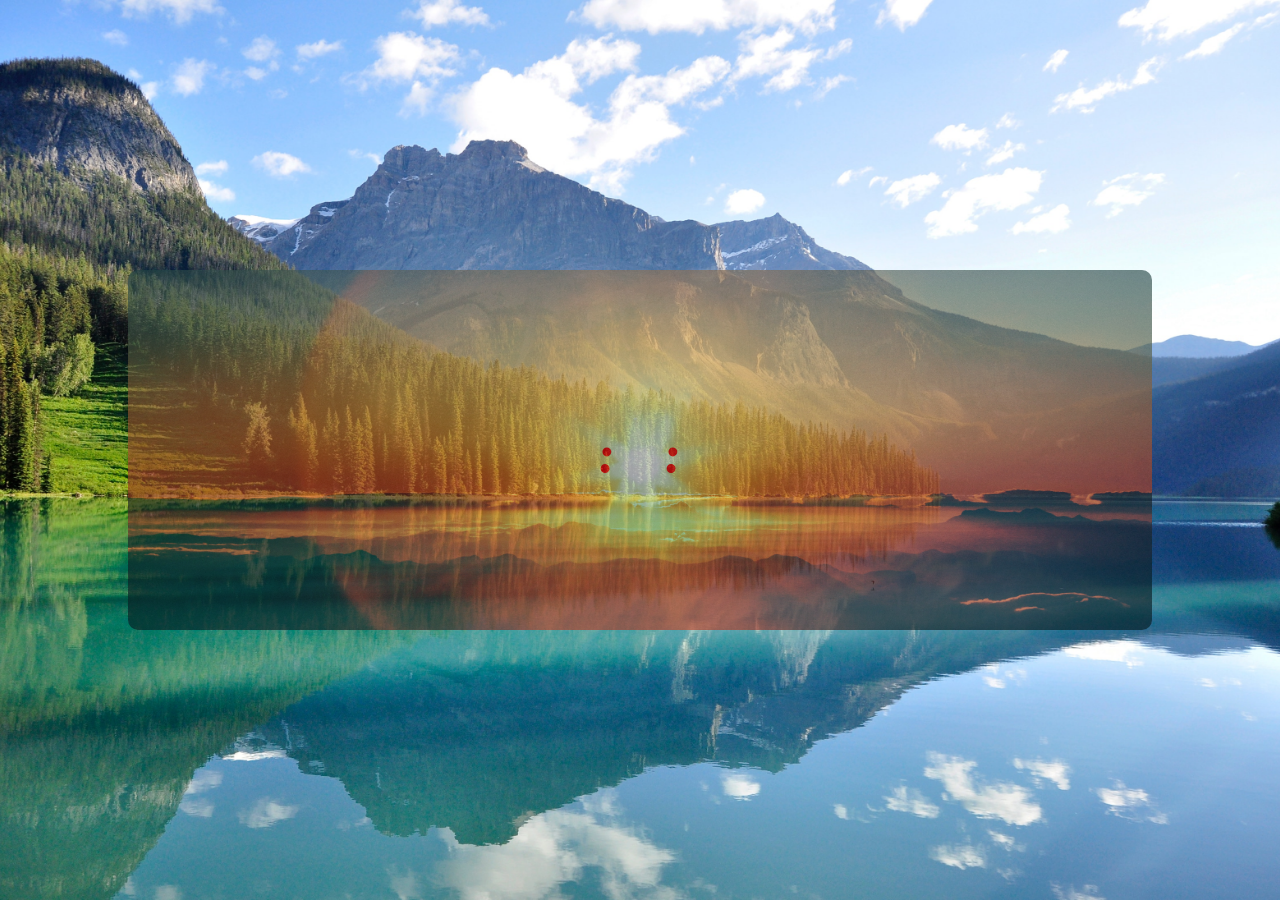
<file: index.html>
<!DOCTYPE html>
<html lang="en">

<head>
    <meta charset="UTF-8">
    <meta name="viewport" content="width=device-width, initial-scale=1.0">
    <title>Digital Clock</title>
    <link rel="stylesheet" href="index.css">
    <link href="https://fonts.googleapis.com/css2?family=Edu+SA+Beginner:wght@700&display=swap" rel="stylesheet">
</head>

<body>
    <!-- clock -->
    <!-- <div id='clock'>
        <div id="hours"></div>
        <div class="colon">
            <i class="fa-solid fa-colon"></i>
            <i class="fa-solid fa-colon" style="font-size:60px;color:red;"></i>
        </div>
        <div id="minutes"></div>
        <div class="colon">
            <i class="fa-solid fa-colon"></i>
        </div>
        <div id="seconds"></div>
    </div> -->
    <!-- <i class="fa-solid fa-colon fa-5x" style="font-size:60px;color:red;"></i>
    <i class="fa-solid fa-colon fa-5x" style="font-size:60px;color:red;"></i> -->
    <!-- <i class="fa fa-car fa-lg"></i>
    <i class="fa fa-car fa-2x"></i>
    <i class="fa fa-car fa-3x"></i>
    <i class="fa fa-car fa-4x"></i>
    <i class="fa fa-car fa-5x"></i> -->
    <div id="clock">
        <div id="hours"></div>
        <h1 style="color: rgb(248, 5, 5);">:</h1>
        <!-- <img style="position: relative;flex-wrap: wrap;width: auto;height: 2rem;color: rgb(5, 231, 17);" src="colon-removebg-preview.png" alt="colon" > -->
        <div id="minutes"></div>
        <h1 style="color: rgb(248, 7, 7);">:</h1>
        <!-- <img style="position: relative;flex-wrap: wrap;width: auto;height: 2rem;color: rgb(9, 240, 21);" src="colon-removebg-preview.png" alt="colon" > -->
        <div id="seconds"></div>

    </div>
    <script src="index.js"></script>
</body>

</html>
</file>
<file: index.css>
* {
    margin: 0;
    padding: 0;
}
body{
    overflow: hidden!important;
    background-image: url('clement-fusil-Fpqx6GGXfXs-unsplash.jpg');
    background-position: center;
    background-repeat: no-repeat;
    background-size: cover;
    height: 100vh;
    width: 100vw;
    display: flex;
    justify-content: center;
    align-items: center;
    /* background-color: yellow; */
}

#clock {
    display: flex;
    justify-content: center;
    align-items: center;
    font-family: 'Edu SA Beginner', cursive;
    color: #fff;
    text-align: center;
    width: 80vw;
    height: 40vh;
    font-size: 30px;
    opacity: .65;
    background-image: url('jonathan-borba-3eC5n6gHwe8-unsplash.jpg');
    background-position: center;
    background-repeat: no-repeat;
    background-size: cover;
    border-radius: 10px;
    /* padding: 50px; */
    /* margin: 175px 100px 175px 100px; top left bottom right */
}

#hours,
#minutes,
#seconds {
    /* background-color: blue; */
    height: 30%;
    width: auto;
    display: flex;
    flex-direction: column;
    justify-content: center;
    align-items: stretch;
    color: rgb(252, 5, 149);
    font-size: 40px;
    line-height:3em;
    padding: 2rem 1.5rem;
}
@media only screen and (max-width: 768px) {
    #hours,#minutes,#seconds{
        font-size: 18px;
        padding: 0.5rem 0.5rem;
        color: rgb(75, 252, 5);
    }
    #clock{
        font-size: 15px;
    }
}
@media (min-width: 768px) and (max-width: 1240px) {
    #hours,#minutes,#seconds{
        font-size: 30px;
        padding: 1rem 1rem;
        color: rgb(252, 215, 5);
    }
    #clock{
        font-size: 25px;
    }
}
</file>
